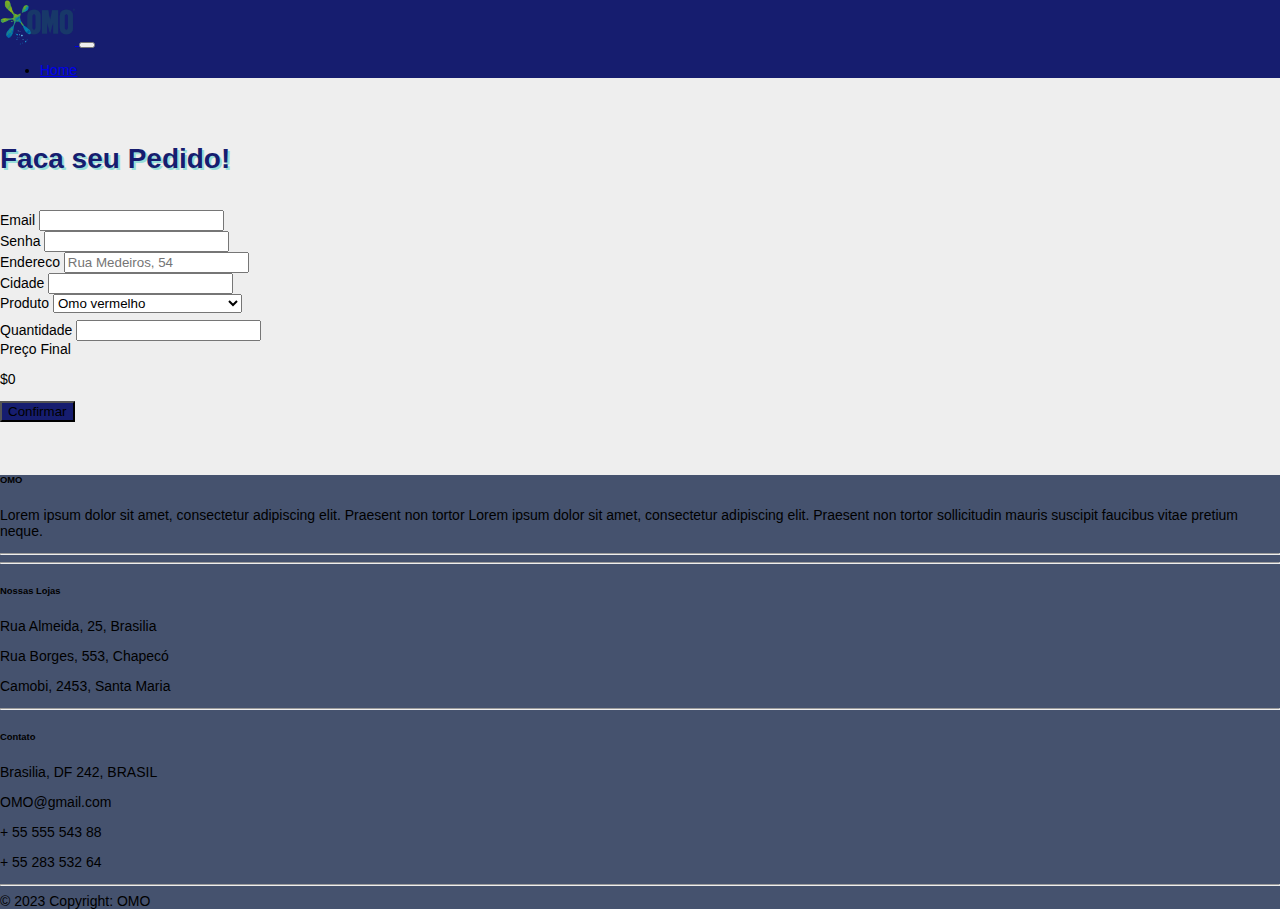
<file: secoes/compra.html>
<!DOCTYPE html>
<html lang="pt-br">
	<head>
		<title>Super limpo</title>	
		<meta charset="utf-8">
		<meta name="viewport" content="width=device-width, initial-scale=1">
    <script src="../js/script.js"></script>
    <link href="https://cdn.jsdelivr.net/npm/bootstrap@5.2.0-beta1/dist/css/bootstrap.min.css" 
		rel="stylesheet" integrity="sha384-0evHe/X+R7YkIZDRvuzKMRqM+OrBnVFBL6DOitfPri4tjfHxaWutUpFmBp4vmVor" 
		crossorigin="anonymous">
		<link rel="stylesheet" href="../css/styles2.css">
	</head>
<body>
    
    <header>
        
        <div id="menu" class="container2">

            <nav class=" navbar navbar-expand-lg bg-light h-22 p-4 ">
                <div class="container">
                    <a class="navbar-brand" href="#">
                        <img src="../imgs/logo.png" alt="logo" width="75" height="45">
                    </a>
                  <button class="navbar-toggler" type="button" data-bs-toggle="collapse" data-bs-target="#navbarSupportedContent" aria-controls="navbarSupportedContent" aria-expanded="false" aria-label="Toggle navigation">
                  <span class="navbar-toggler-icon"></span>
                  </button>
                  <div class="collapse navbar-collapse" id="navbarSupportedContent">
                    <ul class="navbar-nav me-auto mb-2 mb-lg-0">
                      <li class="nav-item">
                        <a class="nav-link active" aria-current="page" href="../index.html">Home</a>
                    </ul>
                  </div>
                </div>
              </nav>

        </div>
    </header>
    

    <main>

    <br><br>

    <div class="container">

      <h1>Faca seu Pedido!</h1>
      <br>

      <form id="form" action="../index.html" class="row g-3" onsubmit="alert('Compra Aprovada!, Obrigado por escolher nossos produtos.');">
        
        <div class="col-md-6">
          <label for="email" class="form-label">Email</label>
          <input type="email" class="form-control" id="email" required>
        </div>
        <div class="col-md-6">
          <label for="senha" class="form-label">Senha</label>
          <input type="password" class="form-control" id="senha" required>
        </div>
        <div class="col-12">
          <label for="endereco" class="form-label">Endereco</label>
          <input type="text" class="form-control" id="endereco" placeholder="Rua Medeiros, 54" required>
        </div>
        <div class="col-md-4">
          <label for="cidade" class="form-label">Cidade</label>
          <input type="text" class="form-control" id="cidade" required>
        </div>
        <div class="col-md-6">
          <label for="mySelect" class="form-label">Produto</label>
          <select id="mySelect"  onchange ="myFunction()" class="form-select" required>
            <option value="" disabled="disabled">Escolha o Produto desejado</option>
            <option value="5">Omo vermelho</option>
            <option value="10">Omo prata</option>
            <option value="20">Omo azul</option>
            <option value="30">Omo rosa</option>
            <option value="40">Omo verde</option>
            <option value="50">Omo colorido</option>
            <option value="60">Omo purpura</option>
          </select>
        </div>

        

        <div class="form-group col-md-2">
          <label for="inputQuant">Quantidade</label>
          <input type="number" onchange ="myFunction()" class="form-control" id="inputQuant">
        </div>
        <label class="form-label">Preço Final</label>
        <p id="precoFinal" class="col-5 form-control">$0</p>

        <div class="col-10">
          <button type="submit" onclick="myFunction()" class="btn btn-primary">Confirmar</button>
        </div>


      </form>

        
    </div>
                   
    </main>

    <br><br>

    <!-- footer -->

    <footer
    class="text-center text-lg-start text-white"
    style="background-color: #45526e"
    >
<div class="container p-4 pb-0">
<section class="">
  <div class="row">
    <div class="col-md-3 col-lg-3 col-xl-3 mx-auto mt-3">
      <h6 class="text-uppercase mb-4 font-weight-bold">
        OMO
      </h6>
      <p>
          Lorem ipsum dolor sit amet, consectetur adipiscing elit. Praesent non tortor Lorem ipsum dolor sit amet, consectetur adipiscing elit. Praesent non tortor sollicitudin mauris suscipit faucibus vitae pretium neque.  
      </p>
    </div>
    <hr class="w-100 clearfix d-md-none">

   

    <hr class="w-100 clearfix d-md-none">

    <div class="col-md-3 col-lg-2 col-xl-2 mx-auto mt-3">
      <h6 class="text-uppercase mb-4 font-weight-bold">
        Nossas Lojas
      </h6>
      <p>
        <a class="text-white">Rua Almeida, 25, Brasilia</a>
      </p>
      <p>
        <a class="text-white">Rua Borges, 553, Chapecó</a>
      </p>
      <p>
        <a class="text-white">Camobi, 2453, Santa Maria</a>
      </p>
  
    </div>

    <hr class="w-100 clearfix d-md-none">

    <div class="col-md-4 col-lg-3 col-xl-3 mx-auto mt-3">
      <h6 class="text-uppercase mb-4 font-weight-bold">Contato</h6>
      <p><i class="fas fa-home mr-3"></i> Brasilia, DF 242, BRASIL</p>
      <p><i class="fas fa-envelope mr-3"></i> OMO@gmail.com</p>
      <p><i class="fas fa-phone mr-3"></i> + 55 555 543 88</p>
      <p><i class="fas fa-print mr-3"></i> + 55 283 532 64</p>
    </div>
  </div>
</section>

<hr class="my-3">

<div class="p-3 pt-0">
  <div class="row d-flex align-items-center">
    <div class="col-md-7 col-lg-8 text-center text-md-start">
      <div class="p-3">
        © 2023 Copyright:
        <a class="text-white">OMO</a>
      </div>
    </div>
  </div>
</div>
</div>
</footer>

   <!-- script -->

   <script>
    (function () {
     'use strict'
   
     // Fetch all the forms we want to apply custom Bootstrap validation styles to
     var forms = document.querySelectorAll('.needs-validation')
   
     // Loop over them and prevent submission
     Array.prototype.slice.call(forms)
       .forEach(function (form) {
         form.addEventListener('submit', function (event) {
           if (!form.checkValidity()) {
             event.preventDefault()
             event.stopPropagation()
           }
   
           form.classList.add('was-validated')
         }, false)
       })
   })()
   
 </script>

   <script src="https://cdn.jsdelivr.net/npm/bootstrap@5.2.0-beta1/dist/js/bootstrap.bundle.min.js" 
   integrity="sha384-pprn3073KE6tl6bjs2QrFaJGz5/SUsLqktiwsUTF55Jfv3qYSDhgCecCxMW52nD2" 
   crossorigin="anonymous"></script>
   <script src="https://code.jquery.com/jquery-3.6.0.min.js" integrity="sha256-/xUj+3OJU5yExlq6GSYGSHk7tPXikynS7ogEvDej/m4=" crossorigin="anonymous"></script>
   

<script>
        $('.nav-link').click(function(){var divId = $(this).attr('href');
        $('html, body').animate({scrollTop: $(divId).offset().top - 80}, 100);});
   </script>
   


</body>
</html>
</file>
<file: css/styles2.css>
html{
    scroll-behavior: smooth;
}

body{
    font-family: sans-serif;
}

.carousel { overflow: hidden; }
.carousel-item { overflow: hidden; }

.carousel-item {
    height: 400px; /* Set a fixed height for the carousel items */
  }

h2{
    background-color: #161D6F;
    color: #F6F6F6;
    padding: 15px;
    font-weight: 500;
    padding-left: 30px;
    text-align: center;
}

h1{
    color: #161D6F;
    text-shadow: 2px 2px #98DED9;
}

.sobre{
    width: 100%;
  display: flex;
  flex-wrap: wrap;
}

.img-container {
    position: relative;
    display: inline-block;
  }
  
  .text-box {
    position: absolute;
    top: 0;
    left: 100%; 
    width: 250px;
    height: 90px;
    padding: 10px;
    background-color: #98DED9;
    border: 1px solid #161D6F;
    opacity: 0;
    transition: opacity 0.3s ease-in-out;
    border-radius: 20px;
  }
  
  .img-container:hover .text-box {
    opacity: 1;
  }

  .btn-primary{
    background-color: #161D6F;
  }

  .container2{
    background-color: #161D6F !important;
  }

  .cards-wrapper{
    display: flex;
  }

  .card {
    margin: 0.8em !important;
    width: calc(100% / 4) !important;
    -webkit-box-shadow: 11px 10px 5px -7px rgba(0, 0, 0, 0.58) !important;
    -moz-box-shadow: 11px 10px 5px -7px rgba(0, 0, 0, 0.58) !important;
    box-shadow: 11px 10px 5px -7px rgba(0, 0, 0, 0.58) !important;
  }

  html,
  body {
    position: relative;
    height: 100%;
  }

  body {
    background: #eee;
    font-family: Helvetica Neue, Helvetica, Arial, sans-serif;
    font-size: 14px;
    color: #000;
    margin: 0;
    padding: 0;
  }

  .swiper {
    width: 100%;
    height: 100%;
  }

  .swiper-slide {
    text-align: center;
    font-size: 18px;
    background: #fff;
    display: flex;
    justify-content: center;
    align-items: center;
  }

  .swiper-slide img {
    display: block;
    width: 100%;
    height: 100%;
    object-fit: cover;
  }


  #inputQuant{
    margin-top: 7px;
  }

  .form-control{
    transition: all .2s ease-in-out;
  }

  .form-control:hover{
    transform: scale(1.02);
  }

  .form-select{
    transition: all .2s ease-in-out;
  }

  .form-select:hover{
    transform: scale(1.02);
  }



@media screen and (max-width: 600px) {
   
    h2{
        padding: 4px;
        padding-left: 30px;
    }
   
    }

    @media (max-width: 576px) {
        .carousel-inner .card {
          width: 100%;
        }
      }
      
      @media (min-width: 577px) and (max-width: 768px) {
        .carousel-inner .card {
          width: 50%;
        }
      }
      
      @media (min-width: 769px) and (max-width: 992px) {
        .carousel-inner .card {
          width: 33.33%;
        }
      }
      
      @media (min-width: 993px) {
        .carousel-inner .card {
          width: 25%;
        }
      }
</file>
